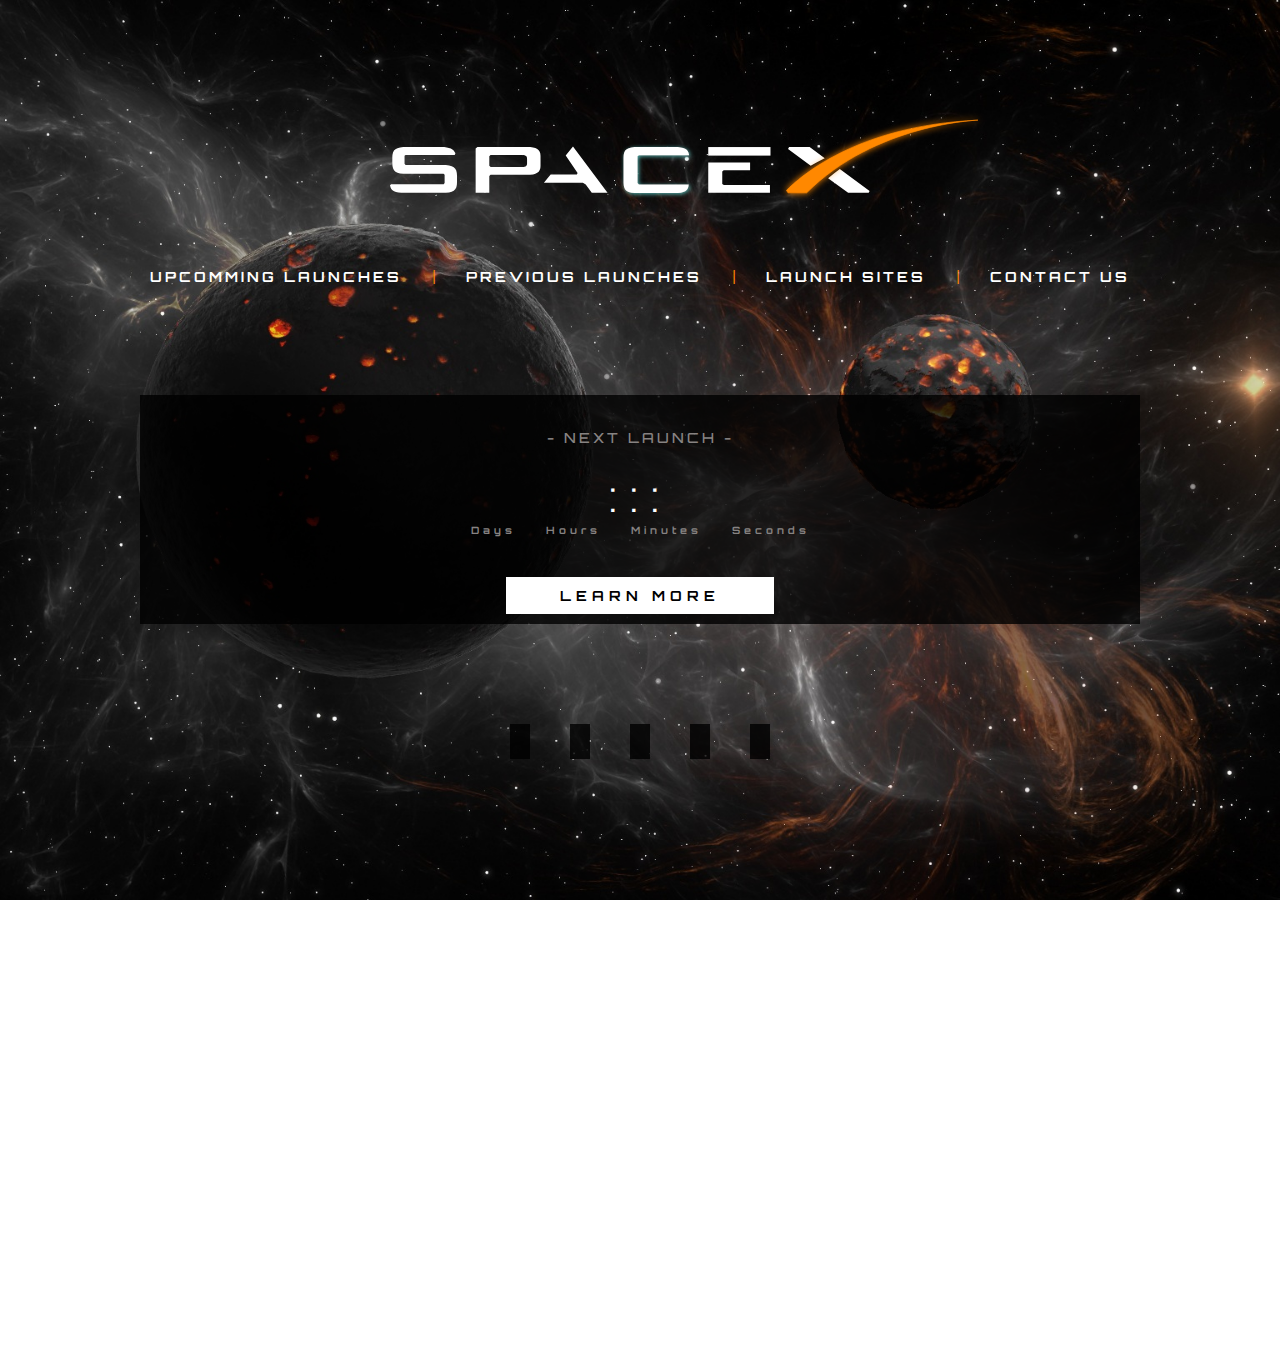
<file: index.html>
<!DOCTYPE html>
<html lang="en">
<head>
	<title>SpaceX Launch Info - Welcome</title>
	<meta charset="utf-8">
	<meta name="viewport" content="width=device-width, initial-scale=1.0">
	<meta name="author" content= "Torgeir Haugum">
	<meta name="descriptions" content="SpaceX Launch Info, SpaceX Launches, Next SpaceX Launch">
	<meta name="keywords" content="SpaceX launch countdown, spaceX launch info, SpaceX info">
	<link rel="stylesheet" type="text/css" href="css/frontpage.css">
	<link href="https://fonts.googleapis.com/css?family=Orbitron:400,500,700,900&display=swap" rel="stylesheet">
	<link rel="stylesheet" href="https://use.fontawesome.com/releases/v5.5.0/css/all.css" integrity="sha384-B4dIYHKNBt8Bc12p+WXckhzcICo0wtJAoU8YZTY5qE0Id1GSseTk6S+L3BlXeVIU" crossorigin="anonymous">
</head>
<body>
	<header>
	  <div class="container">
	    <nav class ="nav-frontpage">
			<a class="logo" href="index.html">
			<img class="svg-SpaceX" src="svg/spacex-vector-logo.svg" alt="SpaceX Logo">
			</a>
			<div class="hamburger">
				<i class="fas fa-bars"></i>
			</div>
			<div class ="links">
				<a href="upcomming.html">UPCOMMING LAUNCHES</a>
				<span>|</span>
				<a href="previous.html">PREVIOUS LAUNCHES</a>
				<span>|</span>
				<a href="map.html">LAUNCH SITES</a>
				<span>|</span>
				<a href="contact.html">CONTACT US</a>
			</div>
	    </nav>
	  </div>
	</header>
	<main>
		<div class="container">
			<section class="count-down">
				<h3>- NEXT LAUNCH -</h3>
				<h1 id ="count-down-timer">
					<span id="count-down-days"></span>:<span id="count-down-hours"></span>:<span id="count-down-minutes"></span>:<span id="count-down-seconds"></span>
				</h1>
				<h4><span>Days</span><span>Hours</span><span>Minutes</span><span>Seconds</span></h4>
				<a class="button" href="upcomming.html">LEARN MORE</a>
			</section>
		</div>
	</main>
	<footer>
		<div class="container">
			<section class ="sosial-media">
				<a href="https://twitter.com/spacex" target="_blank"><i class="fab fa-twitter fab-pages"></i></a>
				<a href="https://www.facebook.com/groups/spacexgroup/" target="_blank"><i class="fab fa-facebook fab-pages"></i></a>
				<a href="https://www.youtube.com/channel/UCtI0Hodo5o5dUb67FeUjDeA" target="_blank"><i class="fab fa-youtube fab-pages"></i></a>
				<a href="https://www.instagram.com/spacex/?hl=nb" target="_blank"><i class="fab fa-instagram fab-pages"></i></a>
				<a href="https://vimeo.com/spacexlaunch" target="_blank"><i class="fab fa-vimeo-v fab-pages"></i></a>
			</section>
		</div>
	</footer>
	<script src="script/timer.js"></script>
</body>
</html>
</file>
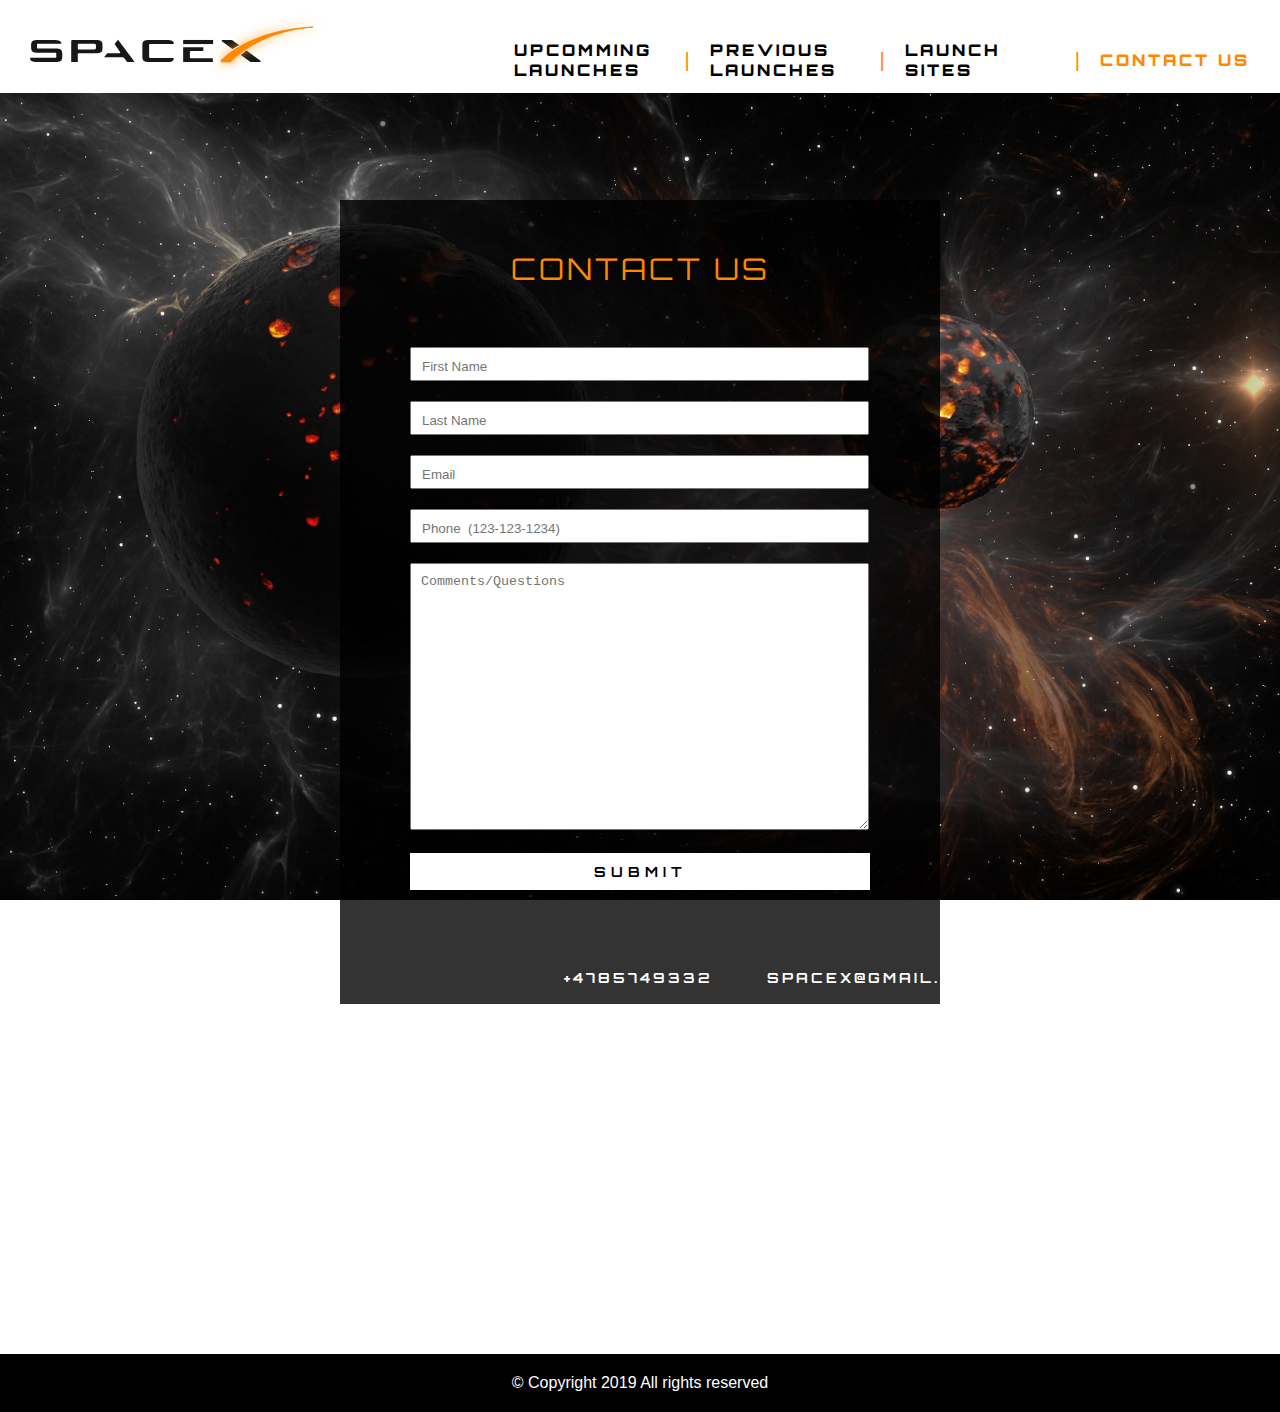
<file: contact.html>
<!DOCTYPE html>
<html lang="en">
<head>
	<title>SpaceX Launch Info - Contact Us</title>
	<meta charset="utf-8">
	<meta name="viewport" content="width=device-width, initial-scale=1.0">
	<meta name="author" content= "Torgeir Haugum">
	<meta name="descriptions" content="Contact SpaceX Launch Info">
	<meta name="keywords" content="SpaceX launch info Contact Us, Contact form spaceX launch info, Contact SpaceX launchinfo,Contact SpaceX launch info">
	<link rel="stylesheet" type="text/css" href="css/style.css">
	<link href="https://fonts.googleapis.com/css?family=Orbitron:400,500,700,900&display=swap" rel="stylesheet">
	<link rel="stylesheet" href="https://use.fontawesome.com/releases/v5.5.0/css/all.css" integrity="sha384-B4dIYHKNBt8Bc12p+WXckhzcICo0wtJAoU8YZTY5qE0Id1GSseTk6S+L3BlXeVIU" crossorigin="anonymous">
</head>
<body>
	<header id="header-pages">
	  <div class="container">
	    <nav class ="nav-pages">
			<a class="logo" href="index.html">
			<img class="svg-SpaceX" id ="svg-spaceX-logo2" src="svg/spacex-vector-logo2.svg" alt="SpaceX Logo">
			</a>
			<div class="hamburger">
				<i class="fas fa-bars"></i>
			</div>
			<div class ="links">
				<a href="upcomming.html">UPCOMMING LAUNCHES</a>
				<span>|</span>
				<a  href="previous.html">PREVIOUS LAUNCHES</a>
				<span>|</span>
				<a href="map.html">LAUNCH SITES</a>
				<span>|</span>
				<a id="active" href="contact.html">CONTACT US</a>
			</div>
	    </nav>
	  </div>
	</header>
	<main>
		<div class ="container">
			<div class="contact-wrapper">
				<section id="contact">
					<h2>CONTACT US</h2>
					<form id="contact-form">
						<section>
							<input type="text" name="name" id="firstName" placeholder="First Name">
							<span class="error" id="firstNameError">This field cannot be blank</span>
						</section>
						<section>
							<input type="text" name="name" id="lastName" placeholder="Last Name">
							<span class="error" id="lastNameError">This field cannot be blank</span>
						</section>
						<section>
							<input type="text" name="email" id="email" placeholder="Email">
							<span class="error" id="emailError">Please enter a correct email address</span>
						</section>
						<section>
							<input type="text" name="phone" id="phone" placeholder="Phone &nbsp;(123-123-1234)">
							<span class="error" id="phoneError">Please enter a correct phone number</span>
						</section>
						<section>
							<textarea id="contact-texterea" placeholder="Comments/Questions"></textarea>
							<span class="error" id="textError">This field cannot be blank</span>
						</section>
						<section>
							<button type="button" id="submitContact" class="button">SUBMIT</button>
						</section>
					</form>
					<div id="contact-info">
						<div>
							<section id="contact-info-phone">
								<i class="fas fa-mobile-alt"></i>
								<h4>+4785749332</h4>
							</section>
							<section id="contact-info-mail">
								<i class="fas fa-envelope"></i>
								<h4>spaceX@gmail.com</h4>
							</section>
						</div>
					</div>
				</section>
			</div>

		</div>
	</main>
	<footer class="footer-pages">
		<div class="container">
			<section class ="sosial-media">
				<a href="https://twitter.com/spacex" target="_blank"><i class="fab fa-twitter fab-pages"></i></a>
				<a href="https://www.facebook.com/groups/spacexgroup/" target="_blank"><i class="fab fa-facebook fab-pages"></i></a>
				<a href="https://www.youtube.com/channel/UCtI0Hodo5o5dUb67FeUjDeA" target="_blank"><i class="fab fa-youtube fab-pages"></i></a>
				<a href="https://www.instagram.com/spacex/?hl=nb" target="_blank"><i class="fab fa-instagram fab-pages"></i></a>
				<a href="https://vimeo.com/spacexlaunch" target="_blank"><i class="fab fa-vimeo-v fab-pages"></i></a>
			</section>
		</div>
		<section class="copyright">
			<p>&copy; Copyright 2019 All rights reserved</p>
		</section>
	</footer>
	<script src="script/contact.js"></script>
</body>
</html>
</file>
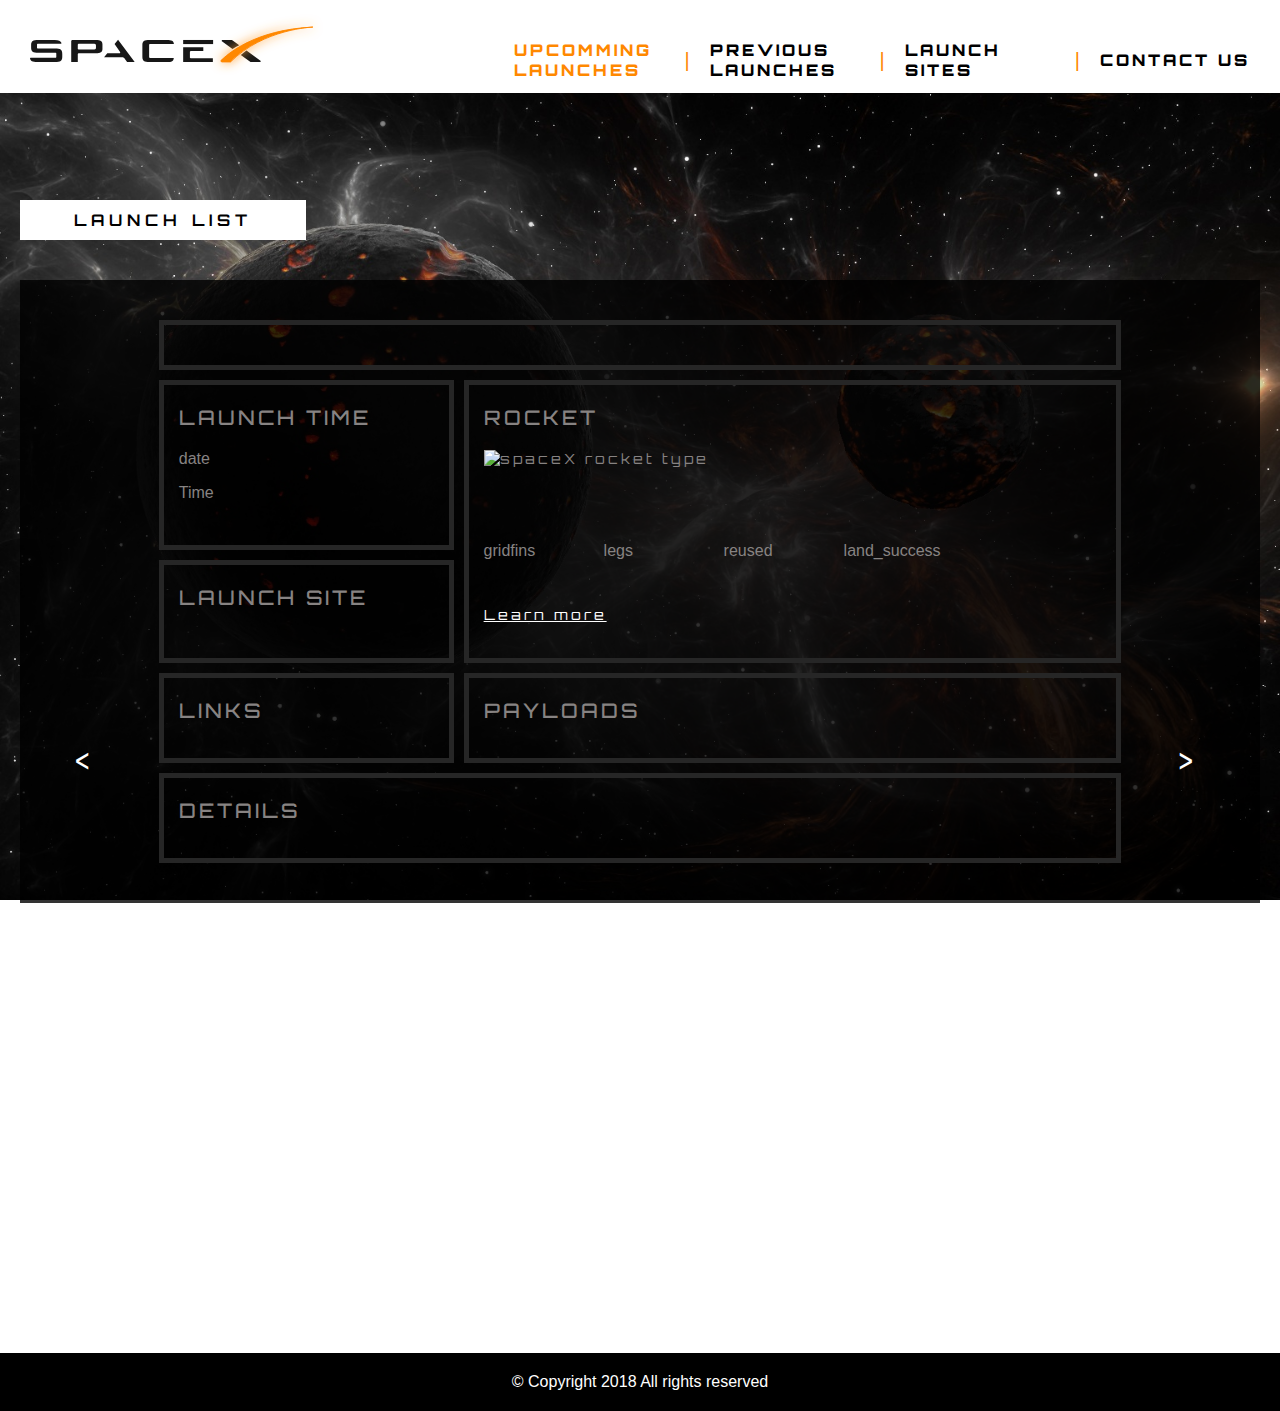
<file: upcomming.html>
<!DOCTYPE html>
<html lang="en">
<head>
	<title>SpaceX Launch Info - Upcomming launches</title>

	<meta charset="utf-8">
	<meta name="viewport" content="width=device-width, initial-scale=1.0">
	<meta name="author" content= "Torgeir Haugum">
	<meta name="descriptions" content="SpaceX Launch Info, SpaceX Launches, Next SpaceX Launch">
	<meta name="keywords" content="Upcomming SpaceX launches, SpaceX missions, SpaceX payloads info, SpaceX Rocket Info, SpaceX inforamtion links, SpaceX launch details">
	<link rel="stylesheet" type="text/css" href="css/style.css">
	<link href="https://fonts.googleapis.com/css?family=Orbitron:400,500,700,900&display=swap" rel="stylesheet">
	<link rel="stylesheet" href="https://use.fontawesome.com/releases/v5.5.0/css/all.css" integrity="sha384-B4dIYHKNBt8Bc12p+WXckhzcICo0wtJAoU8YZTY5qE0Id1GSseTk6S+L3BlXeVIU" crossorigin="anonymous">
</head>
<body>
	<header id="header-pages">
	  <div class="container">
	    <nav class ="nav-pages">
			<a class="logo" href="index.html">
			<img class="svg-SpaceX" id ="svg-spaceX-logo2" src="svg/spacex-vector-logo2.svg" alt="SpaceX Logo">
			</a>
			<div class="hamburger">
				<i class="fas fa-bars"></i>
			</div>
			<div class ="links">
				<a id="active" href="upcomming.html">UPCOMMING LAUNCHES</a>
				<span>|</span>
				<a href="previous.html">PREVIOUS LAUNCHES</a>
				<span>|</span>
				<a href="map.html">LAUNCH SITES</a>
				<span>|</span>
				<a href="contact.html">CONTACT US</a>
			</div>
	    </nav>
	  </div>
	</header>
	<main>
		<div class ="container">
		  <div class ="flex-container" id="flex-container-upcomming">
		  	  <div class="page-highlight">
		  		<h4 class="hide-desktop">UPCOMMING LAUNCHES</h4>
		  		<button class="hide-css launch-list-button">LAUNCH LIST</button>
		  	  </div>
		      <div class="launch-list-wrapper">
		      <h2>UPCOMMING LAUNCHES</h2>
		      <p>Sort by:</p>
		      <label class="radio" for="date-early"><input onclick="sortDate()" checked="checked" id="date-early" type="radio" name="sort">Date [ Early - Late ]</label>
		      <label class="radio" for="name-a"><input onclick="sortNameRev()" id="name-a" type="radio" name="sort">Name [ a - z ]</label><br>
		      <label class="radio" for="date-late"><input onclick="sortDateRev()" id="date-late" type="radio" name="sort">Date [ Late - Early ]</label>
		      <label class="radio" for="name-z"><input onclick="sortName()" id="name-z" type="radio" name="sort">Name [ z - a ]</label>
		      <div class="launch-list">
		        <ul>

		        </ul>
		      </div>
		    </div>
		    <div class="launch-info-wrapper">
		        <div class="grid-container">
		            <div class="item1">
		               <div class="item1-wrapper">
			                <div class="flight-number">
				                <h2 class="input-flight-number"></h2>
				                <p class="input-flight"></p>
			                </div>
			                <div class="live">

        		                <h1 id ="count-down-timer" >
        		                	<span id="count-down-days"></span>:<span id="count-down-hours"></span>:<span id="count-down-minutes"></span>:<span id="count-down-seconds"></span>
        		                </h1>
        	              		<a class="button" id="button-youtube">WATCH</a>
			                </div>
		            	</div>
		            	<div class ="youtube"></div>
		          	</div>
		          	<div class="hide item2">
			            <h3>LAUNCH TIME</h3>
			            <p><span>date</span><span class="input-date"></span></p>
			            <p><span>Time</span><span class="input-time"></span></p>
		          	</div>
		          	<div class="hide item3">
			            <h3>ROCKET</h3>
			            <img class ="input-img-rocket hideall" alt="spaceX rocket type">
			            <p class="input-rocket-serial hideall"></p>
			            <p class="input-rocket-type hideall"></p>

			            <div class="rocketaddons hideall">
			              	<div id="input-rocket-gradfins">
				                <div  class="rocket-booleans" id="input-rocket-gradfins-boolean"></div>
				                <p>gridfins</p>
			              	</div>
			              	<div id="input-rocket-legs">
				                <div  class="rocket-booleans" id="input-rocket-legs-boolean"></div>
				                <p>legs</p>
			              	</div>
			              	<div id="input-rocket-reused">
				                <div  class="rocket-booleans" id="input-rocket-reused-boolean"></div>
				                <p>reused</p>
			             	</div>
			              	<div id="input-rocket-land_success">
				                <div  class="rocket-booleans" id="input-rocket-land_success-boolean"></div>
				                <p>land_success</p>
			              	</div>
			            </div>
			            <a class="rocke-link hideall">Learn more</a>
		          	</div>
		          	<div class="hide item4">
		            	<h3>LINKS</h3>
		          	</div>
		          	<div class="hide item5">
		            	<h3>LAUNCH SITE</h3>
		            	<a class="hideall launch-site" href=""></a>
		          	</div>
		          	<div class="hide item6">
			            <h3>PAYLOADS</h3>
		          	</div>
		          	<div class="hide item7">
			            <h3>DETAILS</h3>
			            <p class="hideall"></p>
		          	</div>
		          	<div class="item17">
		          		<h3>WATCH</h3>
		          	</div>
		          	<div class="item8">
		          		<h1><</h1>
		          	</div>
		          	<div class="item9">
		          		<h1>></h1>
		          	</div>
		        </div>
		      </div>
		    </div>
		  </div>
		</div>
	</main>
	<footer class="footer-pages">
		<div class="container">
			<section class ="sosial-media">
				<a href="https://twitter.com/spacex" target="_blank"><i class="fab fa-twitter fab-pages"></i></a>
				<a href="https://www.facebook.com/groups/spacexgroup/" target="_blank"><i class="fab fa-facebook fab-pages"></i></a>
				<a href="https://www.youtube.com/channel/UCtI0Hodo5o5dUb67FeUjDeA" target="_blank"><i class="fab fa-youtube fab-pages"></i></a>
				<a href="https://www.instagram.com/spacex/?hl=nb" target="_blank"><i class="fab fa-instagram fab-pages"></i></a>
				<a href="https://vimeo.com/spacexlaunch" target="_blank"><i class="fab fa-vimeo-v fab-pages"></i></a>
			</section>
		</div>
		<section class="copyright">
			<p>&copy; Copyright 2018 All rights reserved</p>
		</section>
	</footer>
	<script src="script/upcomming.js"></script>
</body>
</html>
</file>
<file: css/frontpage.css>
/*----------GLOBAL---------*/
html{
	background: url(../images/background.jpg) no-repeat center center fixed;
	background-repeat: no-repeat;
	-webkit-background-size: cover;
	  -moz-background-size: cover;
	  -o-background-size: cover;
	background-size: cover;
	font-family: 'Orbitron', sans-serif;
	font-size: 12px;
	letter-spacing: 3px;
	margin: 0;
	padding: 0;
	color: #878382;
	height: 150%;
	overflow: hidden;



}



h1{
	font-size: 30px;
	color: #fff;
	font-weight: lighter;
	letter-spacing: 12px;
}

h2 {
	font-size: 30px;
	font-weight: lighter;
	margin-bottom: 0px;
	color: #FF8800;
}

h3 {
	font-size: 20px;
	font-weight: 500;
}
h4 > span{
	font-family: 'Orbitron', sans-serif;
	font-size: 16px;
	letter-spacing: 4px;
	padding-right: 50px;

}

h4{
	margin-top: 0;
	padding-left: 65px;
	margin-bottom: 50px;
}
nav a, nav span {
	text-decoration: none;
	margin: 0 auto;
	font-size: 20px;
	margin: 0;
	padding:10px;
}
nav span{
	color: #FF8800;
}
nav a {
	color: #fff;
	font-weight: bold;

}
p, span,label{
	font-family: 'Ariel', sans-serif;
	font-size: 16px;
	letter-spacing: 0;
}

label{
	color: white;
}

label:hover{
	cursor: pointer;
}

.container{
  	max-width: 1000px;

  	margin: 0 auto;
 	padding: 0 20px;
 	overflow: hidden;
}


.white {
	color: white;
}
.right {
	display: block;
	margin-right: 20px;
	float: right;
}

.links {
	display: flex;
	justify-content: space-between;
	align-items: center;

}
.button,button {
	font-family: 'Orbitron', sans-serif;
	font-size: 16px;
	letter-spacing: 5px;
	color: #000;
	background-color: #fff;
	border:0;
	padding: 10px 54px;
	font-weight: bold;
	text-decoration: none;

}

a:hover{
	color: #FF8800;

}

a {
	color: #fff;

}


.button:hover,button:hover{
	cursor: pointer;
	background-color: #FF8800;
	color: #fff;

}

.sosial-media {
	text-align:center;
}

.fab {
	font-size: 40px;
	color:#fff;
	padding:20px 20px;
	margin: 0 20px;
	background-color: rgba(0, 0, 0, 0.8);


}

.fab:hover {
	color:#FF8800;
}
/*frontpage*/

.nav-frontpage{

	margin-top: 100px;
	text-align:center;
}

.nav-frontpage .links {

	margin-top: 140px;
}

.nav-frontpage .logo {
	margin-left: 150px;
}

.count-down {
	background-color: rgba(0, 0, 0, 0.8);
	text-align: center;
	padding: 30px 0 30px 0;
	margin: 100px 0;
}

.svg-SpaceX {
	width: 1000px;
}

#count-down-timer > span{
	font-family: 'Orbitron', sans-serif;
	font-size: 60px;
	color: #fff;
	font-weight: lighter;
	letter-spacing: 12px;
}
#count-down-timer{
	font-size: 60px;
	margin-bottom: 0;
}
.hamburger {
	display: none;
}

@media (max-width: 2500px ){

	.svg-SpaceX {
	    width: 600px;
	}
	nav a, nav span {

	    font-size: 14px;

	}
	.nav-frontpage .logo {
	    margin-left: 100px;
	}
	.nav-frontpage .links {
	    margin-top: 50px;
	}

	h3 {
	    font-size: 14px;

	}
	#count-down-timer {
	    font-size: 40px;

	}
	#count-down-timer > span {
	    font-size: 40px;
	    margin-bottom: 0;
	}

	h4 > span {

	    font-size: 10px;
	    padding-right: 30px
	 }
	 h4{
	 	padding-left: 30px;
	 }
	 .button, button {

	     font-size: 14px;

	 }
	 .fab{
	 	font-size: 28px;
	 	padding: 10px 10px;
	 }
	 .count-down {

	     padding: 20px 0 20px 0;

	 }
}

@media (max-width: 770px ){

	.hamburger {
		display: block;
		float: right;
	}

	#count-down-timer {
	    font-size: 22px;

	}
	#count-down-timer > span {
	    font-size: 22px;
	    letter-spacing: 8px;

	}
	h4 > span {

	    font-size: 8px;
	    letter-spacing: 1px;
	    padding-right: 28px
	 }

	 .svg-SpaceX {
	     width: 250px;

	 }

	 .nav-frontpage {
	     margin-top: 10px;
	     text-align: left;
	 }
	 .nav-frontpage .logo {
	     margin-left:0;
	 }

	 .links {
	 	display: none;
	 }
	 .fa-bars {
	 	font-size: 20px;
	 	margin-top: 20px;
	 	margin-right:20px;
	 	color: white;
	 	font-weight: lighter;
	 	cursor: pointer;
	 }

	 .nav-frontpage .links {
	     margin-top: 20px;
	 }

	 .links {
	    display: none;
	 }

	 .links.responsive {
	    display: block;
	 }
	 .links.responsive > a{
	    display: block;
	    width: auto;
	  /*  color: #fff;*/
	    background-color: rgba(0, 0, 0, 0.5);
	  /*  border-top: 2px solid #FF8800;*/
	    font-size: 14px;
	    font-weight: 500;

	    border-top: 2px solid #878382;

	    }

	 .links.responsive > span{
	    display: none;
	 }
	 .links.responsive a:hover {
	 	background-color: #fff;
	 	color: #FF8800;
	 }

	 h4 {
	 	margin-bottom: 30px;
	     padding-left: 30px;

	 }

	 .fab{
	 	font-size: 24px;
	 	margin: 0 5px;
	 	padding: 6px 6px;

	 }

	 .count-down {

	     margin: 197px 0 20px 0;
	 }

	 .count-down.responsive {
	 	margin: 30px 0 20px 0;
	 }



}
</file>
<file: css/style.css>
/*----------GLOBAL---------*/
html {

}
body{

	font-family: 'Orbitron', sans-serif;
	font-size: 12px;
	letter-spacing: 3px;
	margin: 0;
	padding: 0;
	color: #878382;
}
main{
	background: url(../images/background.jpg) no-repeat center center fixed;
	background-repeat: no-repeat;
	background-size: cover;
}

h1{
	font-size: 30px;
	color: #fff;
	font-weight: lighter;
	letter-spacing: 12px;
}
h2 {
	font-size: 30px;
	font-weight: lighter;
	margin-bottom: 0px;
	color: white;
}
h3 {
	font-size: 20px;
	font-weight: 500;
}
h4 {
	font-size: 20px;
	color: #FF8800;
	text-transform: uppercase;
	padding-right: 10px;
	padding-left: 4px;
}
nav a, nav span {
	text-decoration: none;
	margin: 0 auto;
	font-size: 20px;
	margin: 0;
	padding:10px;
}
nav span{
	color: #FF8800;
}
nav a {
	color: #fff;
	font-weight: bold;

}
p, span,label{
	font-family: 'Ariel', sans-serif;
	font-size: 16px;
	letter-spacing: 0;
}
label{
	color: white;
}
label:hover{
	cursor: pointer;
}
a:hover{
	color: #FF8800;
}
a {
	color: #fff;
}
.container{
  	max-width: 1600px;
  	margin: 0 auto;
 	padding: 0 20px;
 	overflow: hidden;
}
.white {
	color: white;
}
.right {
	display: block;
	margin-right: 20px;
	float: right;
}
.links {
	display: flex;
	justify-content: space-between;
	align-items: center;

}
.button,button {
	font-family: 'Orbitron', sans-serif;
	font-size: 16px;
	letter-spacing: 5px;
	color: #000;
	background-color: #fff;
	border:0;
	padding: 10px 54px;
	font-weight: bold;
	text-decoration: none;
}
.button:hover,button:hover,.launch-list-button:hover{
	cursor: pointer;
	background-color: #FF8800;
	color: #fff;

}
.sosial-media {
	text-align:center;
}
.fab {
	font-size: 40px;
	color:#fff;
	padding:20px 20px;
	margin: 0 20px;
	background-color: rgba(0, 0, 0, 0.8);
}
.fab:hover {
	color:#FF8800;
}
.radio {
	display: inline-block;
	margin-right: 50px;
	font-size: 20px;
	padding: 5px;
	margin-left: 5px;
}

/*pages*/
.nav-pages #active{
	color: #FF8800;
}
#header-pages {
	background-color:#fff;
	position: fixed;
	z-index: 100;
	width: 100%;
}
#svg-spaceX-logo2 {
	width: 300px;

}
.nav-pages .links{
	margin-top: 30px;
	float:right;
}
.nav-pages .links a {
	width: 150px;
}

.nav-pages .links a:hover {
	color: #FF8800;
}
.nav-pages a {
	color: #000;
	background-color: #fff;
	font-weight: 900;
	font-size: 16px;
}
.nav-pages span{
	font-size: 20px;
}
.nav-pages .logo {
	display: inline-block;
}
/*footer*/

.footer-pages {
	background-color: #fff;
}

.fab-pages {
	color: black;
	background-color: #fff;
}

.copyright p{
	padding: 20px 0;
	background-color: #000;
	display: block;
	color: #fff;
	text-align: center;
	margin: 0;
}


/*----------previous/next launches--------*/

.youtube {
	margin: 0;
}
.launch-list-wrapper {
background-color: rgba(0, 0, 0, 0.6);
float: left


}
.launch-list-wrapper p {
	padding-left: 5px;
}
.launch-list-wrapper h2{
	padding-left: 20px;
	color: #FF8800;
}
.flex-container{
	margin-top: 200px;
}

.launch-info-wrapper {

	margin-bottom: 400px;
	float:right;

}
.launch-list{
	background:#262626;
	margin-left:15px;
	margin-top: 20px;

	overflow: auto;
	height: 660px;
	width:  520px;
	margin-bottom: 30px;
}

.launch-list ul{
	list-style: none;
	padding: 0;
}

.launch-list ul li {
	line-height: 2.5;
	padding-left: 5px;
	margin-right: 5px;
	overflow:hidden;
	white-space:nowrap;
	color:#fff;
}

.launch-list ul li span {
	font-family: 'Ariel', sans-serif;
	font-size: 16px;
	letter-spacing: 0;
	font-weight: lighter;
	color:#878382;
}

.launch-list ul li:hover{
	background-color:#FF8800;
	cursor: pointer;
	color:#262626;
	font-weight: bolder;
}
.item1 { grid-area: flight; }
.item2 { grid-area: time; }
.item3 { grid-area: rocket; }
.item4 { grid-area: links; }
.item5 { grid-area: launch; }
.item6 { grid-area: payloads; }
.item7 { grid-area: details;}
.item10 { grid-area: map; }
.item11 { grid-area: timer; }
.item12 { grid-area: sitename;}
.item13 { grid-area: sitelaunch; }
.item14 { grid-area: sitelinks;}
.item15 { grid-area: sitedetails;}
.item16 { grid-area: siteid;}
.item17 { grid-area: watch;
			display: none;
		}

.grid-container .item8 {
	grid-area: back;
	border: 0;
	padding-top: 400px;
	text-align:center;

	}
.grid-container .item9 {
	grid-area: forward;
	border: 0;
	padding-top: 400px;
	text-align:center;
}
.grid-container .item9:hover, .grid-container .item8:hover {
	cursor: pointer;
}

.item4 a{
	display: block;
	padding: 10px 0;

}
.item6 h4{
	font-size: 12px;
}

iframe{
	padding-top: 20px;
	border: 0;
	width: 800px;
	height: 600px;
}
.grid-container {
  width: 973px;
  display: grid;
  grid-template-areas:
    'back flight flight flight forward'
    'back time rocket rocket forward'
    'back launch rocket rocket forward'
    'back links payloads payloads forward'
    'back links payloads payloads forward'
    'back details details details forward';

  grid-gap: 10px;
  background-color: rgba(0, 0, 0, 0.8);
  padding: 40px 10px;


}

.grid-container > div {
  max-width:800px;
  border: 5px solid #262626;
  color: #878382;
  padding: 0 15px 15px 15px;
  font-size: 14px;

}

.item1-wrapper > *{
	display: inline-block;
	margin-left: 20px;
	margin-right:20px;
	vertical-align: top;
}

#image-flight-icon-left{
	margin-top: 20px;
	margin-left: 0;
	margin-right:0;
	float: left;
}

#image-flight-icon-right{
	margin-top: 20px;
	margin-left: 0;
	margin-right:0;
	float: right;
}

#img1 {
	max-width: 80px;
	max-height: 80px;
	float: left;
	padding-right: 100px;
}

#img2{
	float:right;
	max-width: 80px;
	max-height: 80px;
	padding-left: 100px
}

.rocketaddons{
	padding-top: 20px;
	display: flex;

}


.rocketaddons > div {
	margin-right: 35px;
}


.input-date , .input-time {
	font-family: 'Orbitron', sans-serif;
	font-size: 12px;
	letter-spacing: 5px;
	padding-left: 30px;
	color: #fff;
}


.rocket-booleans {
	display: inline-block;
	width: 85px;
	height: 20px;

}

.rocke-link{
	display: block;
	margin-top: 30px;
	margin-bottom: 20px;
	text-decoration: underline;

}

.input-image-flight-icon{
	width: 80px;

}

.input-flight {

	margin: 0;
}

#button-youtube{
	margin-bottom: 20px;
	margin-top: 30px;
}

.payloads {
	text-transform: uppercase;

}

/*scrollbar*/

/* width */
::-webkit-scrollbar {
  width: 20px;
}

/* Track */
::-webkit-scrollbar-track {
  background: rgba(0, 0, 0, 0.65);


}

/* Handle */
::-webkit-scrollbar-thumb {
  background: #262626;
  border: 2px solid #FF8800;
}

/* Handle on hover */
::-webkit-scrollbar-thumb:hover {
  background: #FF8800;
  cursor: pointer;
}



/*----MAP----*/


#map {
  height: 550px;
  width: 1100px;
  font-family: 'ariel', sans-serif;
  letter-spacing: 1px;
}
#map-launch-list{
	width: 350px;
	height: auto
}
#map-container > div {
	max-width: 1100px;
}
#map-container .mapdiv{
	width: auto;
	padding: 0;
}
#map-container .countdiv{
	text-align: center;
	border: 0;
	padding:0;
}
#map-container{
	grid-template-areas:
	  'timer timer timer'
	  'map map map';
	padding-top: 0;
	width: auto;
}
.labelmap {
          color: #FF8800;
          background-color: white;
          font-family: 'ariel', sans-serif;
          font-weight: bold;
          font-size: 12px;
          text-align: center;
          white-space: nowrap;
          padding: 3px;
}
.map-stats div > *{
	display: inline-block;
}

.map-stats div {
	display: inline-block;
}
#map-site-container{
	width: 1140px;
	grid-template-areas:
	  'back overview overview overview forward'
	  'back sitename sitename sitename forward'
	  'back sitelaunch map map forward'
	  'back sitelaunch map map forward'
	  'back siteid sitelinks sitedetails forward'
	  'back siteid sitelinks sitedetails forward';
}
#sitemap {
  height: 550px;
  width: 600px;
  font-family: 'ariel', sans-serif;
  letter-spacing: 1px;
}

#map-site-container .item13{

	max-height: 700px;
	overflow: auto;
	width: 330px;

}

#map-site-container .site-launches{
	list-style: none;
	padding: 0;
}

#map-site-container .site-launches li {
	line-height: 2.5;
	padding-left: 5px;
	margin-right: 5px;
	overflow:hidden;
	white-space:nowrap;
	color:#fff;
}

#map-site-container .site-launches li span {
	font-family: 'Ariel', sans-serif;
	font-size: 16px;
	letter-spacing: 0;
	font-weight: lighter;
	color:#878382;
}

#map-site-container .site-launches li:hover{
	background-color:#FF8800;
	cursor: pointer;
	color:#262626;
	font-weight: bolder;
}

#map-site-container .item12 {
	max-width: 1140px;

}

#map-site-container .site-name {
	display: inline-block;
}

#map-launch-list li {
	margin-bottom: 20px;
	font-size: 14px;
}
#overview-button {
	margin-top: 20px;
	display: block;
	text-align:center;
}

.hide-css {
	display: none;
}

.hamburger {
	display: none;
}
.hide-desktop {
	display: none;
}

.item1-wrapper .live {
	display: none;

}
.item1-wrapper .live.responsive{
	margin-left: 40px;
	display: inline-block;
}

.item1-wrapper span {
	font-family: 'Orbitron', sans-serif;
	font-size: 24px;
	color: white;
}
.item1-wrapper h1 {
	font-family: 'Orbitron', sans-serif;
	font-size: 24px;
	color: white;
	margin-top: 25px;
	text-align:center;
}
.item1-wrapper p {
	margin-bottom: 0;

}
.item1-wrapper .live {
	color:#FF8800;
}
/*----------CONTACT---------*/

.contact-wrapper {
	width: 600px;
	background-color:rgba(0, 0, 0, 0.8);
	margin: 0 auto;
	color: black;
}
#fixedNav-contact #navList-contact a{
	font-weight: bold;
	color:#FF8800;
}
#contact{
	margin:200px 50px 300px 50px;
}
#contact h2{
	padding-top: 50px;
	text-align: center;
	color:#FF8800;
}
#contact-info{
	vertical-align: top;
	text-align:center;
	width: 40%;
	margin-top: 30px;
	margin-left: auto;
	margin-right: auto;
}
#contact-info h4 {
	color:white;
	font-size: 14px;
}
#contact-info div{
	display: flex;
	justify-content: space-around;
}
#contact-info div section{
	padding: 0 20px;
	display: inline-block;
	vertical-align: top;
}
#contact-info p{
	color: #FF8800;
	font-weight: bold;
}
#contact-info .fas{
	font-size: 50px;
	color:#FF8800;
	display: inline;
	text-align:center;
}
#contact .map{
margin:40px 5%;

}
#contact-form{
	background-color: transparent;
	padding: 20px;
	margin-top: 30px;
}
#contact-form input{
	width:calc(100% - 20px);
	padding: 10px 5px 5px 10px;


}
#contact-form #contact-submit{
	width:100%;
}
#contact-form .button {
	width: 100%;
	font-size: 14px;
}
#contact-form section{
	padding:10px 0;
}
#contact-texterea{
	width: calc(100% - 18px);
	padding: 10px 5px 5px 10px;
	height: 250px;

}
#contentNav-involved-hide{
	display: none;
}
#contact-form .error{
    color: red;
    display: none;
}

/*Desktop Change*/
@media (max-width: 1600px ) {
	iframe{
		width: 100%;
	}
	.item1-wrapper .live.responsive {
		margin-left: 220px;
	}
	#map-site-container {
	    width: auto;
	}
	#sitemap {
	    width: 100%;
	}
	#map-site-container .item12 {
	    max-width: 100%;
	}
	/*map*/
	#launch-info-wrapper-map{
		margin-top: 20px;
	}
	#launch-list-button-map{
		margin-bottom: 0;
	}
	#launch-list-wrapper-map h2{
		display: none;
	}
	#launch-list-wrapper-map{
		text-align: left;
		margin-bottom: 20px;
		background-color: transparent;
	}
	#map-launch-list {
	   width: 290px;
	   margin: 0;
	   display: inline-block;
	}
	#map {
	   width: 100%;
	}
	#map-container > div {
	    max-width: 100%;
	}

	/*--------------*/

	.launch-list-wrapper,
	.launch-info-wrapper{
		float: none;
	}
	.launch-list-wrapper {
		text-align:center;
		margin-bottom: 200px;
		display: none;
	}
	.hide-css{
		display: block;
	}
	.grid-container{
		width: auto;
	}
	.grid-container > div {
		max-width: none;
	}
	.launch-list-button{
		background-color: white;
		margin-bottom: 40px;
	}
	.launch-list {
		width: 70%;
		margin: 30px auto;
		text-align: left;
	}
	.launch-list-wrapper h2 {
		padding-top: 20px;
	}
}

/*navigation change*/
@media (max-width: 1240px ){
	#map-site-container{
		margin:0;
		grid-template-areas:
		  'back overview overview overview forward'
		  'back sitename sitename sitename forward'
		  'back map map map forward'
		  'back sitelaunch sitelaunch sitelaunch forward'
		  'back siteid sitelinks sitelinks forward'
		  'back sitedetails sitedetails sitedetails forward';
	}
	#map-site-container .item8, #map-site-container .item9 {
		padding-top: 300px;
	}
	#map-site-container .item8 h1, #map-site-container .item9 h1{
		text-align: center;
	}
	#map-site-container .item13 {
	    width: auto;
	}
}

/*Navigation fix*/
@media (max-width: 1140px ) {
	.nav-pages .logo{
		display: block;
		text-align: center;
	}
	.nav-pages .links {
		float:none;
		margin-top: 0;
	}
}


/*------Ipads--------------*/
@media (max-width: 1023px ){
	iframe{

		width: 100%;
		height: 300px;
	}
	#count-down-timer{
		margin-bottom: 0;
	}
	#flex-container-upcomming .item1{
		padding-bottom: 0;
	}
	.nav-pages #active{
		background-color: #FF8800;
		color: white;
	}
	.item1-wrapper .live.responsive {
		margin-left: 0;
		display: block;
	}
	#map-site-container{
		margin:0;
		grid-template-areas:
		  'back overview overview overview forward'
		  'back sitename sitename sitename forward'
		  'back map map map forward'
		  'back sitelaunch sitelaunch sitelaunch forward'
		  'back sitelinks sitelinks sitelinks forward'
		  'back siteid siteid siteid forward'
		  'back sitedetails sitedetails sitedetails forward';
	}
	#map-site-container .item13,
	#map-site-container .item14,
	#map-site-container .item15,
	#map-site-container .item16 {
	   border:0;
	   padding: 0;
	   text-align:center;

	}
	#map-site-container .item13 h3:hover,
	#map-site-container .item14 h3:hover,
	#map-site-container .item15 h3:hover,
	#map-site-container .item16 h3:hover {
	  cursor: pointer;
	  background-color: #FF8800;
	  color: #fff;
	}
	.item14.responsive .site-hide{
		margin-top: 20px;
	    display: block;
	}
	#overview-button {
	    font-size: 14px;
	    text-transform: uppercase;
	}

	.map-stats > * {
		margin-top: 0;
	}

	#map-site-container .item10,
	#map-site-container .item12{
		padding: 0;
		border: 0;
	}
	.input-site-name{
		margin-bottom: 0;
	}
	#launches,
	#links,
	#details,
	#siteid{
		background-color: #fff;
		margin: 0;
		padding: 10px;
		color:#000;
		font-size: 14px;
		font-weight: bold;
	}
	#map-site-container h3,#map-site-container h4 {
	    font-size: 14px;
	}
	.site-hide {
		display: none;
	}
	.item13.responsive .site-hide,
	.item14.responsive .site-hide,
	.item15.responsive .site-hide,
	.item16.responsive .site-hide{

		display: block;
	}
	#map{
		height: 400px;
	}
	#map-container {
		margin:0;
	}
	#map-launch-list {
	    margin: 0 auto;
	    display: block;
	}
	.item11 h2 {
		font-size: 14px;
	}

	.hide-desktop {
		display: block;
	}
	.flex-container {
	    margin-top: 140px;
	}
	.launch-info-wrapper {
		margin-bottom: 100px;
	}
	.copyright p {
	    font-size: 12px;
	}
	.fab{
		font-size: 24px;
		margin: 0;
		padding: 15px;
	}
	#image-flight-icon-right, #image-flight-icon-left {
		margin-top: 10px;
	}
	/*launch-list*/

	.launch-list {
	    width: 70%;
	    margin: 10px auto;
	    text-align: left;
	    height: 630px;
	}
	.launch-list-wrapper{
		margin: 0 40px 100px 40px;
	}
	.launch-list-wrapper h2 {
	    display: none;
	}
	.radio {
	    font-size: 14px;

	}
	/*hamburger*/
	.hamburger {
		display: block;
		float: right;
	}
	.nav-pages .links {
	   display: none;
	}
	.nav-pages .links.responsive {
	   display: block;
	}
	.nav-pages .links.responsive > a{
	   display: block;
	   width: auto;
	   color: #fff;
	   background-color: #000;
	   border-top: 2px solid #878382;
	   font-size: 14px;
	   font-weight: 500;
	}
	.nav-pages .links.responsive > span{
	   display: none;
	}
	.nav-pages .links.responsive a:hover {
		background-color: #FF8800;
		color: #fff;
	}
	.nav-pages .logo {
	    display: inline-block;
	    text-align: left;
	    background-color: transparent;
	}
	#header-pages {
		background-color: black;
	}
	.page-highlight{
		text-align:center;
	}
	.page-highlight h4{
		font-size: 14px;
	}
	.launch-list-button {
	    background-color: white;
	    margin-bottom: 40px;
	    margin-left: auto;
	    margin-right: auto;
	    font-size: 14px;
	}
	.fa-bars {
		font-size: 24px;
		margin-top: 30px;
		color: white;
		font-weight: lighter;
		cursor: pointer;
	}
	#button-youtube {
		display: none;
	}
	.item17 {
		display: block;
	}
	.launch-info-wrapper .hideall {
		display: none;
	}
	.grid-container {
	  grid-template-areas:
	    'back flight flight flight forward'
	    'back watch watch watch forward'
	    'back rocket rocket rocket forward'
	    'back payloads payloads payloads forward'
	    'back launch launch launch forward'
	    'back links links links forward'
	    'back details details details forward'
	    'back time time time forward';
	  grid-gap: 20px;
	  padding: 20px 0;
	  margin-left: 40px;
	  margin-right: 40px;
	}
	.grid-container .item9 ,.grid-container .item8 {
		padding-top: 200px;
		padding-right: 0;
		padding-left: 0;
	}
	.launch-info-wrapper .hide h3{
	  background-color: white;
	  font-size: 14px;
	  color: #262626;
	  margin: 0;
	  text-align: center;
	  cursor: pointer;
	  padding: 10px 0;

	}
	.launch-info-wrapper .hide{
		border: 0;
		padding: 0;
		text-align: center;
	}
	.input-img-rocket{
		margin: 0 auto;
		margin-top: 20px;
	}
	.launch-site{
		margin-top: 20px;
	}
	.launch-info-wrapper .hide h3:hover{
		color: white;
		background-color: #FF8800;
	}
	.launch-info-wrapper .item17 h3{
	  background-color: white;
	  margin: 0;
	  color: #262626;
	  font-size: 14px;
	  text-align: center;
	  cursor: pointer;
	  padding: 10px 0;
	}
	.launch-info-wrapper .item17 {
		border: 0;
		padding: 0;
		text-align: center;
	}
	.launch-info-wrapper .item17 h3:hover{
		color: white;
		background-color: #FF8800;
	}
	.launch-info-wrapper .item2 h3{
		background-color: transparent;
		color:#878382;
		cursor: auto;
	}
	.launch-info-wrapper .item2 {
		text-align:center;
	}
	.launch-info-wrapper .item2:hover{
		background-color: transparent;
		color:#878382;
	}
	.launch-info-wrapper .item1 {
		border: 0;
		text-align: center;
	}
	.launch-info-wrapper .item1 h2 {
		font-size: 14px;
	}
	#flex-container-upcomming .launch-info-wrapper .item1 h2 {
		font-size: 20px;
	}
	.launch-info-wrapper .item7 {
	    border-bottom: 2px solid #fff;
	}
	.input-image-flight-icon {
	    width: 40px;
	}
}


/*Scaledown Ipad -> Mobile*/
@media (max-width: 700px){
	#flex-container-upcomming .launch-info-wrapper .item1 h2 {
		font-size: 14px;
	}
	#contact {
	    margin: 100px 20px 50px 20px;
	}
	.contact-wrapper{
		width: 100%;
	}
	#contact-info .fas{
		font-size: 24px;
	}
	#contact-info h4 {
		font-size: 10px;
	}
	#contact-info div section {
	    padding: 0 5px;
	}
	#contact h2 {
		padding-top: 5px;
	    font-size: 16px;
	}
	#contact-form {
	    margin-top: 0;
	}
	#contact-texterea {
	    height: 150px;
	}
	#contact-info {
	    margin-top: 5px;
	}
	#sitename{
		font-family: 'Ariel', sans-serif;
		letter-spacing: 0;
		text-transform: lowercase;
	}
	#sitemap {
	    height: 250px;
	}
	#map-site-container .item12 h3,#map-site-container .item10 h4 {
		font-size: 12px;
	}
	#map-site-container p {
		font-size: 14px;
	}
	.map-stats div{
		display: block;
	}
	.map-stats div > *{
		margin:3px;
	}
	.launch-list {
	    width: 100%;
	}
}


/*Mobile*/
@media (max-width: 500px){

	p, span, label {
	    font-size: 14px;
	}
	iframe{

		width: 100%;
		height: 200px;
	}
	#flex-container-upcomming .flight-number{
		width: 100%;
	}
	#map-site-container .item13 {
	    max-height: 400px;
	    text-align:left;
	}
	#map-site-container .item13 h3 {
	    text-align:center;
	}
	#map-site-container .site-launches li span {
	    font-size: 14px;
	}
	.grid-container > div {

	    font-size: 12px;
	}
	.launch-list-wrapper {
	    margin: 0 20px 100px 20px;
	}
	#map-launch-list li {

	    font-size: 12px;
	    margin-bottom: 5px;
	}
	#map {
	    height: 300px;
	}
	.container {
	    padding: 0;
	}
	#svg-spaceX-logo2 {
	    width: 250px;
	    margin-left: 10px;
	}
	.fa-bars {
	    font-size: 20px;
	    margin-top: 26px;
	    margin-right:20px;
	}
	.input-image-flight-icon {
	    width: 30px;
	}

	.flex-container {
	    margin-top: 80px;
	}
	.radio {
		margin-right: 10px;
	}
	.launch-list-button{
		margin-bottom: 20px;
		padding-top: 10px;
		padding-bottom: 10px;
	}
	.launch-list {
	    height: 330px;
	}
	.input-flight {
	   overflow: hidden;
	}
	.flight-number{
		width: 160px;
		overflow: hidden;
		margin-left: 5px;
		margin-right: 5px;
	}
	.input-img-rocket {
	    width: 250px;
	}
	.item9 h1,.item8 h1 {
		font-size: 24px;
	}
	.item8 h1 {
		padding-left: 5px;
	}
	.grid-container {
		margin:0 20px;
		grid-gap: 10px;
		padding: 10px 0;
	}
	.launch-info-wrapper .item1 {
	    padding: 0;
	}
	.launch-info-wrapper .hide h3 {
	    padding: 10px 0;
	}
	.launch-info-wrapper .item17 h3 {
	    padding: 10px 0;
	}
	.grid-container .item9, .grid-container .item8 {
	    padding-top: 150px;

	}
	.page-highlight h4 {
	   margin: 15px 0;
	}
	.launch-info-wrapper .item2 p {
		margin: 0;
		padding: 5px;
	}
	.launch-info-wrapper {
	    margin-bottom: 50px;
	}
	#map-site-container .item8, #map-site-container .item9 {
	    padding-top: 220px;
	}
}
</file>
